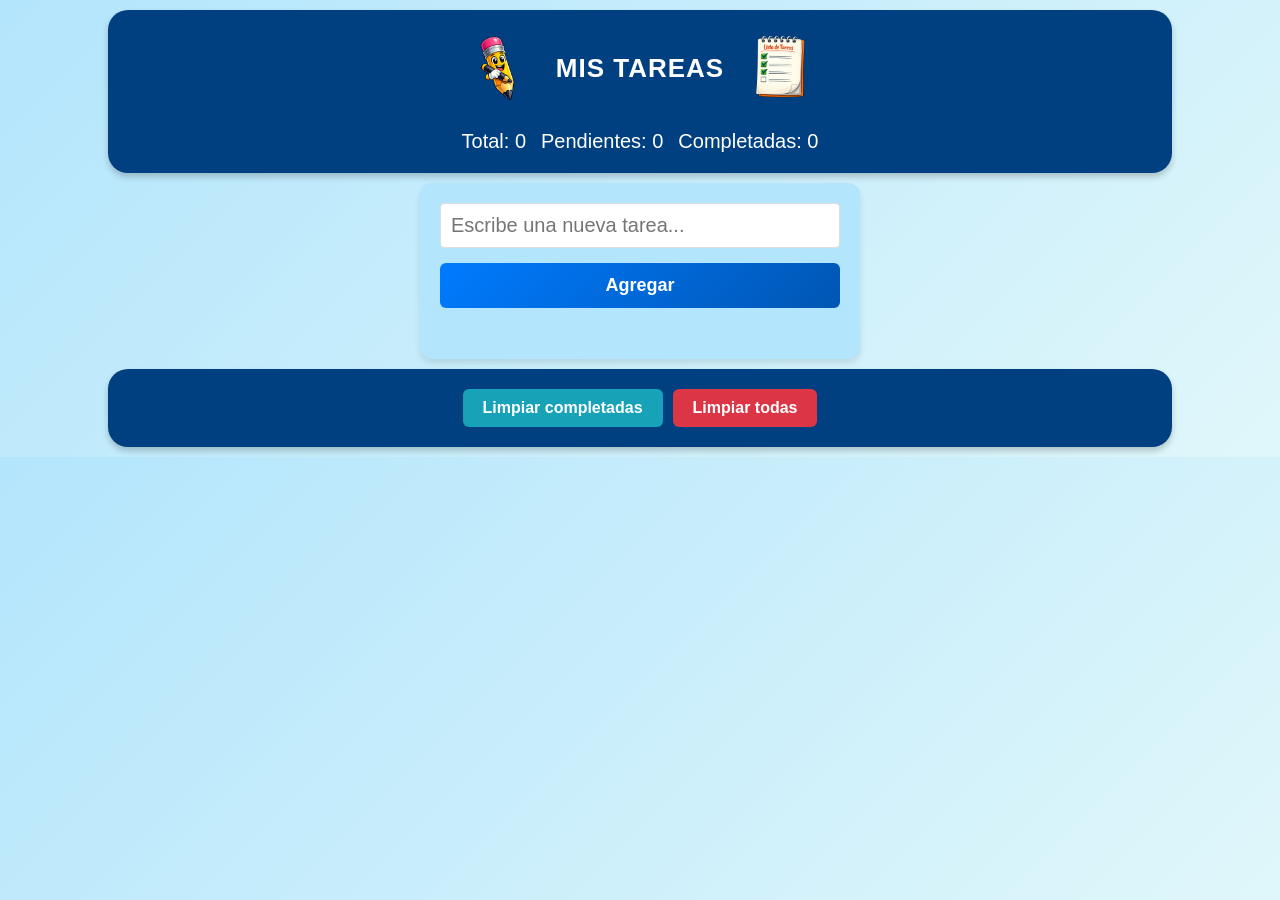
<file: index.html>
<!DOCTYPE html>
<html lang="es">
<head>
    <meta charset="UTF-8">
    <meta name="viewport" content="width=device-width, initial-scale=1.0">
    <title>Lista de Tareas</title>
    <link rel="stylesheet" href="./css/style.css">
</head>
<body>
    <div class="container">
      
        <header class="header">
            <h1>
                <img src="./assets/img/lapiz.png" alt="Lista de tareas" class="icono">
                MIS TAREAS
                <img src="./assets/img/cuaderno.png" alt="Lista de tareas" class="icono">
            </h1>
            <div class="contadores">
                <span id="total">Total: 0</span>
                <span id="pendientes">Pendientes: 0</span>
                <span id="completadas">Completadas: 0</span>
            </div>
        </header>

      
        <section class="formulario">
            <form>
                <input id="input-tarea" type="text" placeholder="Escribe una nueva tarea..." required>
                <button type="button" class="btn-agregar">Agregar</button>
                <div class="lista">
                    <ul class="lista-tareas">
                    </ul>
                </div>
            </form>
        </section>

        <footer>
            <button class="btn-limpiar-completadas">Limpiar completadas</button>            
            <button class="btn-limpiar-todas">Limpiar todas</button>
        </footer>
    </div>

    <script src="./js/script.js"></script>
</body>
</html>
</file>
<file: css/style.css>
@import url("./components/button.css");
@import url("./components/header.css");
@import url("./components/form.css");
@import url("./components/footer.css");




body {
  background: linear-gradient(135deg, #b3e5fc, #e0f7fa);
  margin: 0;
  font-family: "Segoe UI", Tahoma, Geneva, Verdana, sans-serif;
}
.icono {
  width: 80px;  
  height: auto;  
  margin: 0 8px; 
  vertical-align: middle; 
}
</file>
